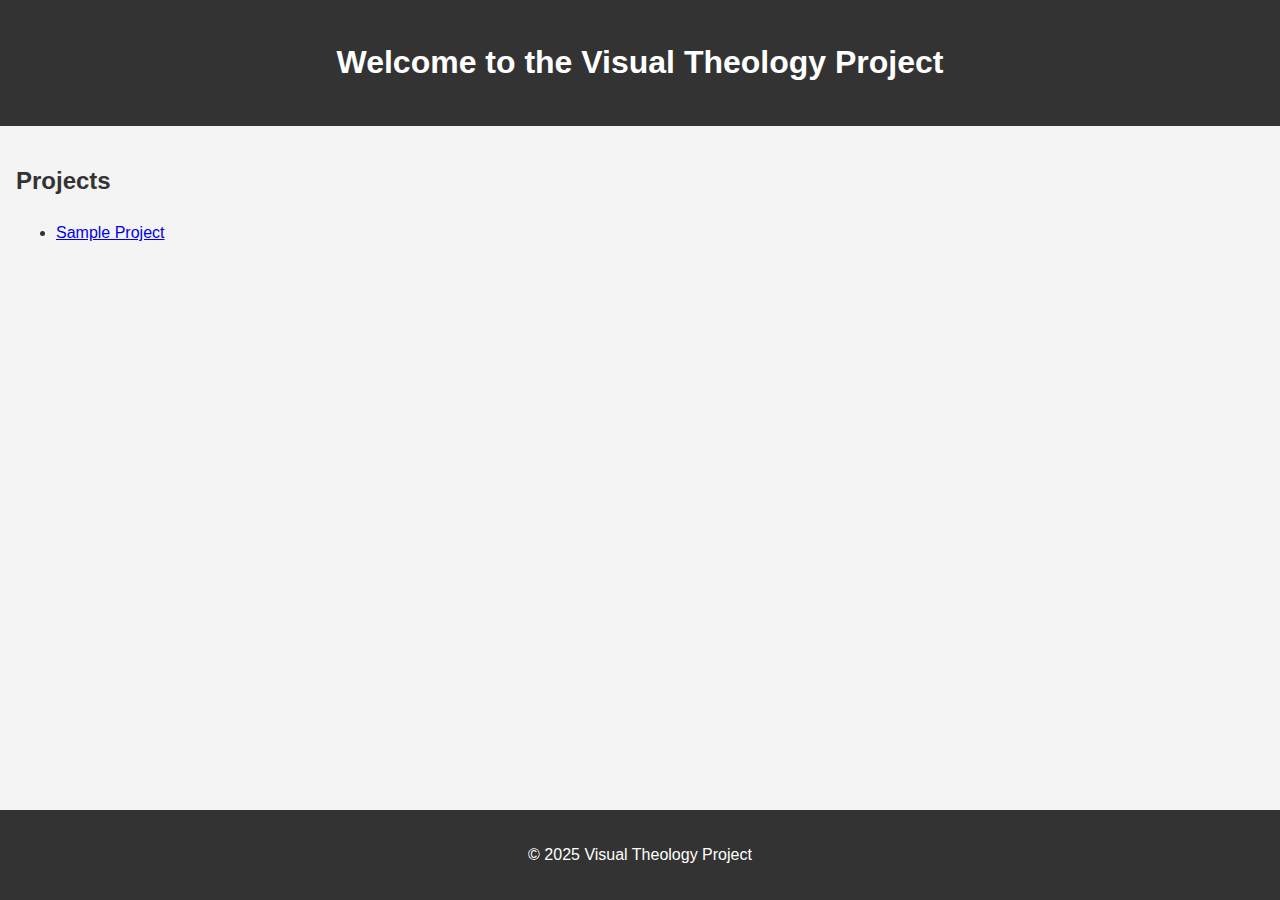
<file: index.html>
<!DOCTYPE html>
<html lang="en">
<head>
    <meta charset="UTF-8">
    <meta name="viewport" content="width=device-width, initial-scale=1.0">
    <link rel="stylesheet" href="assets/style.css">
    <title>Visual Theology Project</title>
</head>
<body>
    <header>
        <h1>Welcome to the Visual Theology Project</h1>
    </header>
    <main>
        <section>
            <h2>Projects</h2>
            <ul>
                <li><a href="projects/sample-project.html">Sample Project</a></li>
            </ul>
        </section>
    </main>
    <footer>
        <p>&copy; 2025 Visual Theology Project</p>
    </footer>
</body>
</html>
</file>
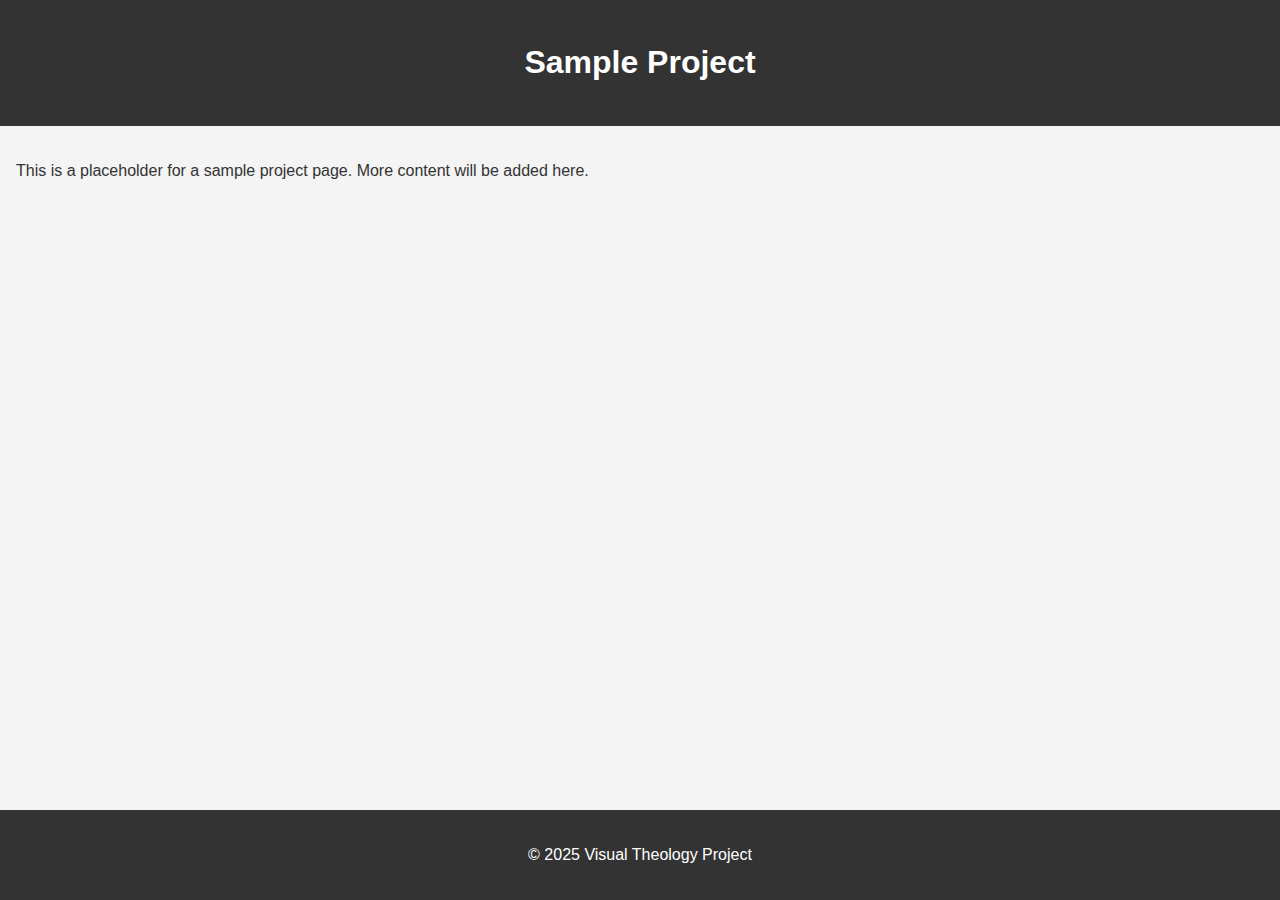
<file: projects/sample-project.html>
<!DOCTYPE html>
<html lang="en">
<head>
    <meta charset="UTF-8">
    <meta name="viewport" content="width=device-width, initial-scale=1.0">
    <link rel="stylesheet" href="../assets/style.css">
    <title>Sample Project</title>
</head>
<body>
    <header>
        <h1>Sample Project</h1>
    </header>
    <main>
        <p>This is a placeholder for a sample project page. More content will be added here.</p>
    </main>
    <footer>
        <p>&copy; 2025 Visual Theology Project</p>
    </footer>
</body>
</html>
</file>
<file: assets/style.css>
body {
    font-family: Arial, sans-serif;
    line-height: 1.6;
    margin: 0;
    padding: 0;
    background-color: #f4f4f4;
    color: #333;
}
header {
    background: #333;
    color: #fff;
    padding: 1rem 0;
    text-align: center;
}
main {
    padding: 1rem;
}
footer {
    background: #333;
    color: #fff;
    text-align: center;
    padding: 1rem 0;
    position: fixed;
    bottom: 0;
    width: 100%;
}
</file>
